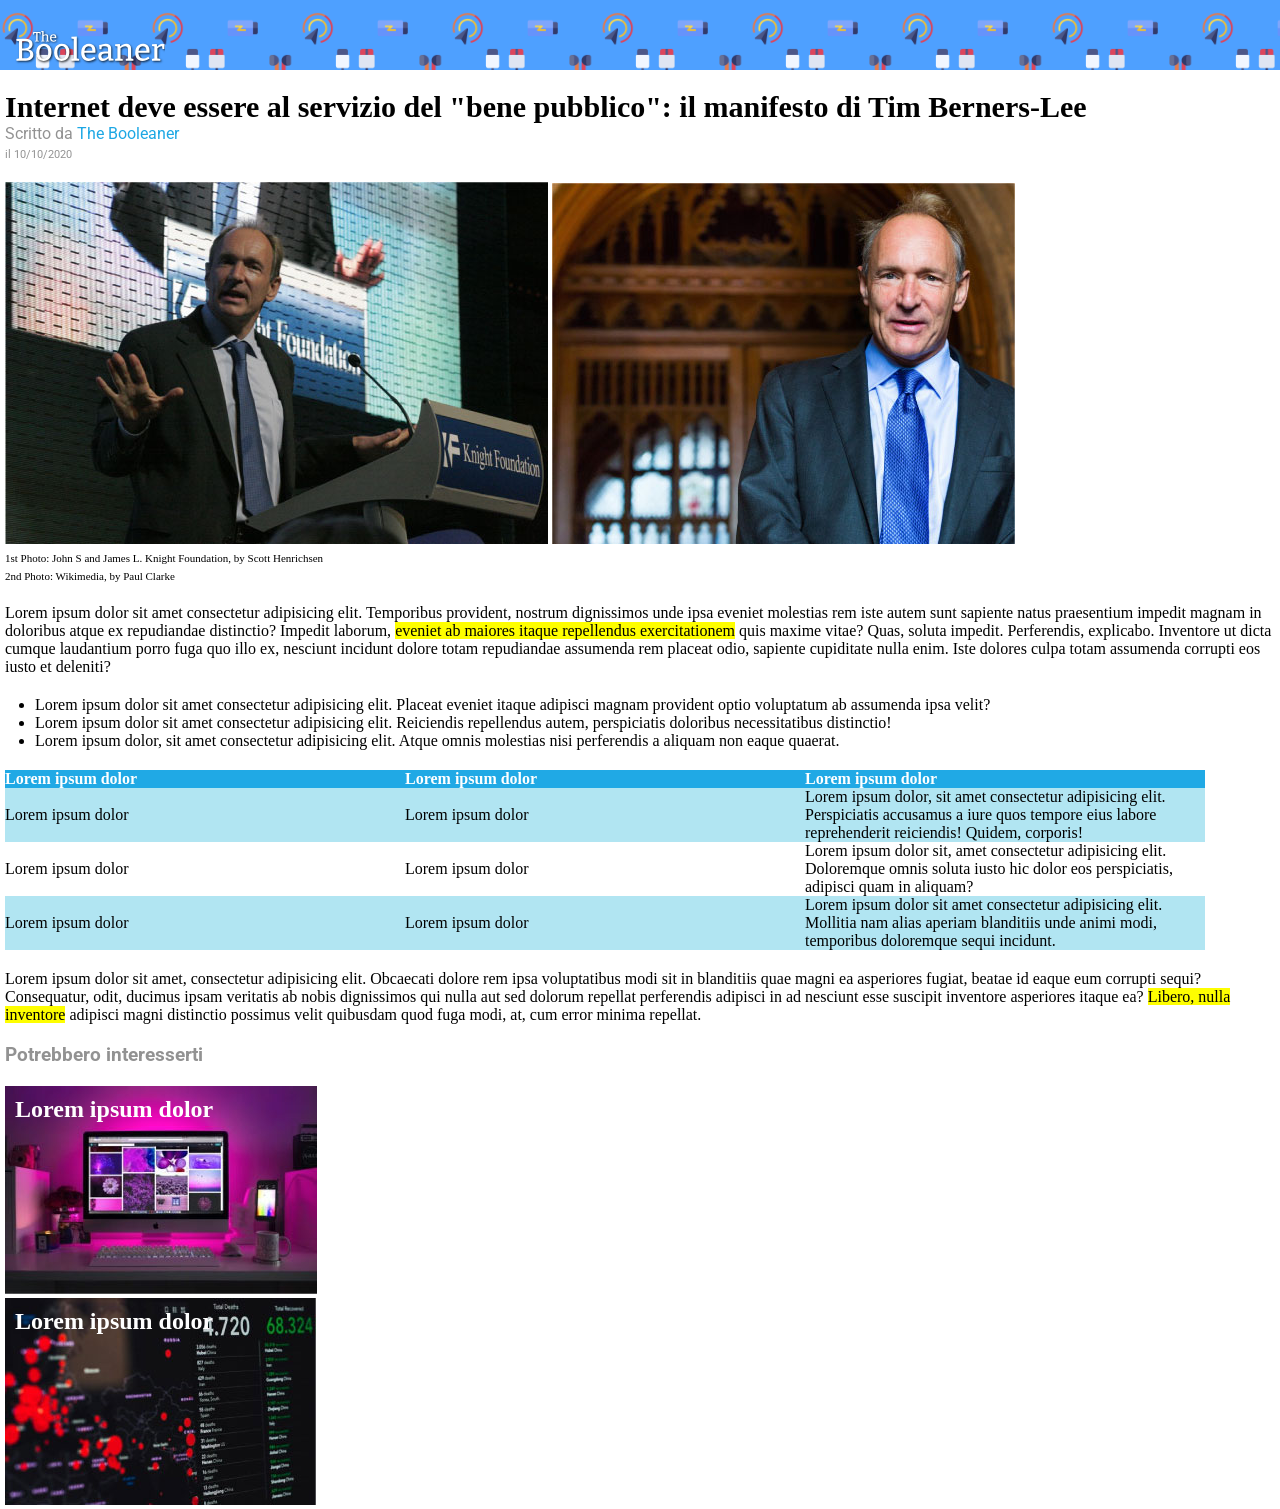
<file: index.html>
<!DOCTYPE html>
<html lang="it">
  <head>
    <meta charset="UTF-8" />
    <meta http-equiv="X-UA-Compatible" content="IE=edge" />
    <meta name="viewport" content="width=device-width, initial-scale=1.0" />
    <!-- roboto -->
    <link rel="preconnect" href="https://fonts.googleapis.com" />
    <link rel="preconnect" href="https://fonts.gstatic.com" crossorigin />
    <link href="https://fonts.googleapis.com/css2?family=Roboto&display=swap" rel="stylesheet" />
    <!-- /roboto -->
    <link rel="stylesheet" href="./css/style.css" />
    <title>html-css-booleaner</title>
  </head>

  <body>
    <!-- header -->
    <header>
      <img src="./img/logo.svg" alt="logo" />
    </header>
    <!-- /header -->

    <!-- corpo_pagina -->
    <div id="corpo_pagina">
      <!-- main -->
      <main>
        <!-- titolo, autore e data-->
        <section class="margin_top">
          <h1>Internet deve essere al servizio del "bene pubblico": il manifesto di Tim Berners-Lee</h1>
          <span class="font_roboto colore_grigio">
            Scritto da
            <span class="colore_azzurro">The Booleaner</span>
            <br />
            <span class="font_size_11">il 10/10/2020</span>
          </span>
        </section>
        <!-- /titolo, autore e data -->

        <!-- foto tim berners lee e didascalia -->
        <section class="margin_top">
          <img src="./img/tim-1.jpg" alt="tim1" />
          <img src="./img/tim-2.jpg" alt="tim2" />
          <br />
          <span class="font_size_11">
            1st Photo: John S and James L. Knight Foundation, by Scott Henrichsen
            <br />
            2nd Photo: Wikimedia, by Paul Clarke
          </span>
        </section>
        <!-- /foto tim berners lee e didascalia -->

        <!-- paragrafo -->
        <section class="margin_top">
          <p>
            Lorem ipsum dolor sit amet consectetur adipisicing elit. Temporibus provident, nostrum dignissimos unde ipsa eveniet molestias rem iste autem sunt sapiente natus praesentium impedit magnam in doloribus atque ex repudiandae distinctio? Impedit laborum,
            <span class="sottolineatura">eveniet ab maiores itaque repellendus exercitationem</span>
            quis maxime vitae? Quas, soluta impedit. Perferendis, explicabo. Inventore ut dicta cumque laudantium porro fuga quo illo ex, nesciunt incidunt dolore totam repudiandae assumenda rem placeat odio, sapiente cupiditate nulla enim. Iste dolores culpa totam assumenda corrupti eos iusto et deleniti?
          </p>
        </section>
        <!-- /paragrafo -->

        <!-- lista -->
        <section class="margin_top">
          <ul>
            <li><span>Lorem ipsum dolor sit amet consectetur adipisicing elit. Placeat eveniet itaque adipisci magnam provident optio voluptatum ab assumenda ipsa velit?</span></li>
            <li><span>Lorem ipsum dolor sit amet consectetur adipisicing elit. Reiciendis repellendus autem, perspiciatis doloribus necessitatibus distinctio!</span></li>
            <li><span>Lorem ipsum dolor, sit amet consectetur adipisicing elit. Atque omnis molestias nisi perferendis a aliquam non eaque quaerat.</span></li>
          </ul>
        </section>
        <!-- /lista -->

        <!-- tabella -->
        <section class="margin_top">
          <table>
            <thead>
              <tr>
                <th>Lorem ipsum dolor</th>
                <th>Lorem ipsum dolor</th>
                <th>Lorem ipsum dolor</th>
              </tr>
              <tbody>
                <tr>
                  <td>Lorem ipsum dolor</td>
                  <td>Lorem ipsum dolor</td>
                  <td>Lorem ipsum dolor, sit amet consectetur adipisicing elit. Perspiciatis accusamus a iure quos tempore eius labore reprehenderit reiciendis! Quidem, corporis!</td>
                </tr>
                <tr>
                  <td>Lorem ipsum dolor</td>
                  <td>Lorem ipsum dolor</td>
                  <td>Lorem ipsum dolor sit, amet consectetur adipisicing elit. Doloremque omnis soluta iusto hic dolor eos perspiciatis, adipisci quam in aliquam?</td>
                </tr>
                <tr>
                  <td>Lorem ipsum dolor</td>
                  <td>Lorem ipsum dolor</td>
                  <td>Lorem ipsum dolor sit amet consectetur adipisicing elit. Mollitia nam alias aperiam blanditiis unde animi modi, temporibus doloremque sequi incidunt.</td>
                </tr>
              </tbody>
            </thead>
          </table>
        </section>
        <!-- /tabella -->

        <!-- paragrafo 2-->
        <section class="margin_top">
          <p>Lorem ipsum dolor sit amet, consectetur adipisicing elit. Obcaecati dolore rem ipsa voluptatibus modi sit in blanditiis quae magni ea asperiores fugiat, beatae id eaque eum corrupti sequi? Consequatur, odit, ducimus ipsam veritatis ab nobis dignissimos qui nulla aut sed dolorum repellat perferendis adipisci in ad nesciunt esse suscipit inventore asperiores itaque ea? 
            <span class="sottolineatura">Libero, nulla inventore</span> 
            adipisci magni distinctio possimus velit quibusdam quod fuga modi, at, cum error minima repellat.</p>
        </section>
        <!-- /paragrafo 2-->
      </main>
      <!-- /main -->

      <!-- footer -->
      <footer>
        <h3 class="font_roboto colore_grigio margin_top">Potrebbero interesserti</h3>
        <div class="relative margin_top">
          <img src="./img/monitor.jpg" alt="monitor">
          <h2 class="scritta_img">Lorem ipsum dolor<h2/>
        </div>
        <div class="relative">
          <img src="./img/graph.jpg" alt="grafico">
          <h2 class="scritta_img">Lorem ipsum dolor</h2>
        </div>
      </footer>
      <!-- /footer -->
    </div>
    <!-- /corpo_pagina -->
  </body>
</html>
</file>
<file: css/style.css>
* {
  box-sizing: border-box;
  padding: 0;
  margin: 0;
}

header {
  height: 70px;
  position: relative;
  background-image: url(../img/pattern.png);
  background-size: 300px;
  background-color: #4ea0ff;
}

header img {
  width: 150px;
  position: absolute;
  bottom: 2px;
  left: 15px;
}

#corpo_pagina {
  margin-left: 5px;
}

.margin_top {
  margin-top: 20px;
}
h1 {
  font-size: 30px;
}

.font_roboto {
  font-family: "Roboto", sans-serif;
}

.colore_grigio {
  color: #929292;
}

.colore_azzurro {
  color: #1ca7e4;
}

.font_size_11 {
  font-size: 11px;
}

.sottolineatura {
  background-color: #fefe00;
}

ul li {
  margin-left: 30px;
}

table {
  width: 1200px;
  border-collapse: collapse;
}

th {
  background-color: #20a9e5;
  color: white;
  text-align: left;
}

tr:nth-child(odd) {
  background-color: #b1e5f2;
}

td {
  width: calc(100% / 3);
}

.relative {
  position: relative;
}

.scritta_img {
  position: absolute;
  top: 10px;
  left: 10px;
  color: white;
}
</file>
